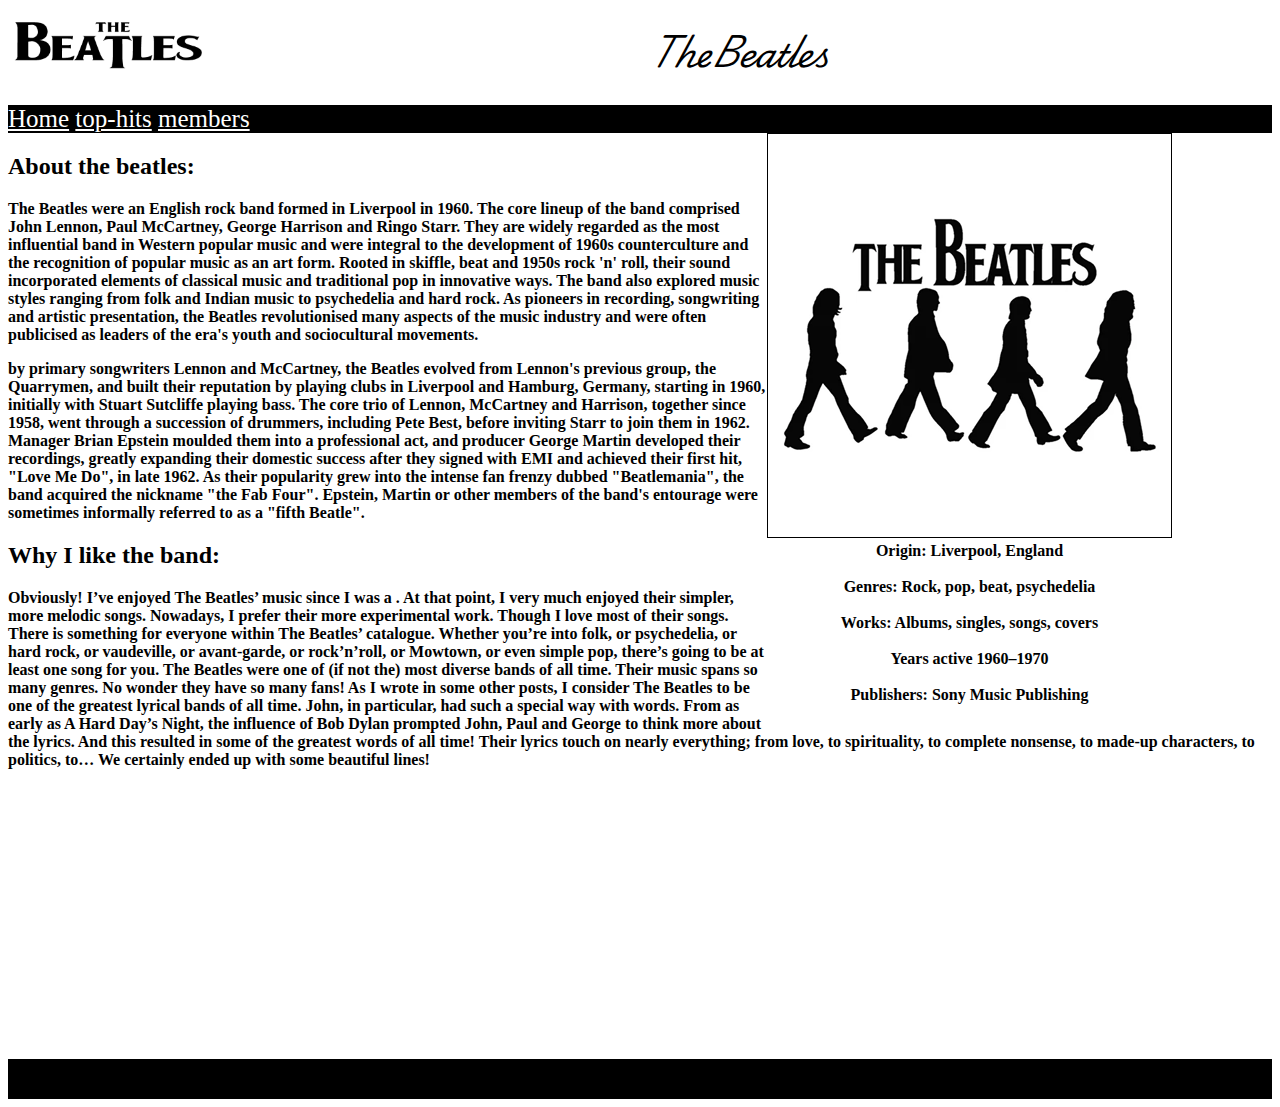
<file: index.html>
<!DOCTYPE html>
<html lang="en">
<head>
    <meta charset="UTF-8">
    <meta name="viewport" content="width=device-width, initial-scale=1.0">
    <link rel="stylesheet" href="styles.css">
    <title>TheBeatles</title>
</head>
<body>
    <header>
        <a href="index.html">
            <img src="Beatles_logo 1.png" alt="The beatles logo" style="float: left;" width="200px">
        </a>
    <div class="fonts">
    <h1 style="text-align: center; "><em>TheBeatles</em></h1>
        </div>
    </header>

    <nav>
        <div class="black">
            <a href="index.html" style="color: white;">Home</a>   <a href="top-hits.html" style="color: white;">top-hits</a>    <a href="members.html" style="color: white;">members</a>
        </div>
    </nav>

    <aside>
        <div class="margins">
            <img src="il_570xN.2336083663_rcyn 1.png" alt="the beatles photo">

            <br>Origin:	Liverpool, England </br>
            <br>Genres: Rock, pop, beat, psychedelia</br>
            <br>Works: Albums, singles, songs, covers</br>
        
            <br>Years active	1960–1970 </br>
        
            <br>Publishers:	Sony Music Publishing</br>
            
            </p>

        </div>
    </aside>

    <main>
    <h2>About the beatles: </h2>
    <p><strong>The Beatles were an English rock band formed in Liverpool in 1960. 
        The core lineup of the band comprised John Lennon, Paul McCartney, George Harrison and Ringo Starr. 
        They are widely regarded as the most influential band in Western popular music and were integral to the development of 1960s counterculture and the recognition of popular music as an art form. 
        Rooted in skiffle, beat and 1950s rock 'n' roll, their sound incorporated elements of classical music and traditional pop in innovative ways. 
        The band also explored music styles ranging from folk and Indian music to psychedelia and hard rock. As pioneers in recording, songwriting and artistic presentation, 
        the Beatles revolutionised many aspects of the music industry and were often publicised as leaders of the era's youth and sociocultural movements.</strongs> </p>
    <p><strong> by primary songwriters Lennon and McCartney, the Beatles evolved from Lennon's previous group, the Quarrymen, and 
        built their reputation by playing clubs in Liverpool and Hamburg, Germany, starting in 1960, initially with Stuart Sutcliffe playing bass.
        The core trio of Lennon, McCartney and Harrison, together since 1958, went through a succession of drummers, including Pete Best, before inviting Starr to 
        join them in 1962. Manager Brian Epstein moulded them into a professional act, and producer George Martin developed their recordings, greatly expanding their 
        domestic success after they signed with EMI and achieved their first hit, "Love Me Do", in late 1962. As their popularity grew into the intense fan frenzy 
        dubbed "Beatlemania", the band acquired the nickname "the Fab Four". 
        Epstein, Martin or other members of the band's entourage were sometimes informally referred to as a "fifth Beatle".</strong></p>
    
    <h2>Why I like the band:</h2>
    <p><strong>Obviously! I’ve enjoyed The Beatles’ music since I was a . At that point, I very much enjoyed their simpler, more melodic songs. Nowadays, I prefer their more experimental work. Though I love most of their songs.
        There is something for everyone within The Beatles’ catalogue. Whether you’re into folk, or psychedelia, or hard rock, or vaudeville, or avant-garde, or rock’n’roll, 
        or Mowtown, or even simple pop, there’s going to be at least one song for you. The Beatles were one of (if not the) most diverse bands of all time. Their music spans
        so many genres. No wonder they have so many fans!
        As I wrote in some other posts, I consider The Beatles to be one of the greatest lyrical bands of all time.     
        John, in particular, had such a special way with words. From as early as A Hard Day’s Night, the influence of Bob Dylan prompted John,
        Paul and George to think more about the lyrics. And this resulted in some of the greatest words of all time! Their lyrics touch on nearly 
        everything; from love, to spirituality, to complete nonsense, to made-up characters, to politics, to… We certainly ended up with some beautiful lines!
        </strong></p>


        
    </main>

    <hr style="border: none; border-top: 40px solid black; margin-top: 290px; padding-bottom: 0px;">
    



</body>
</html>
</file>
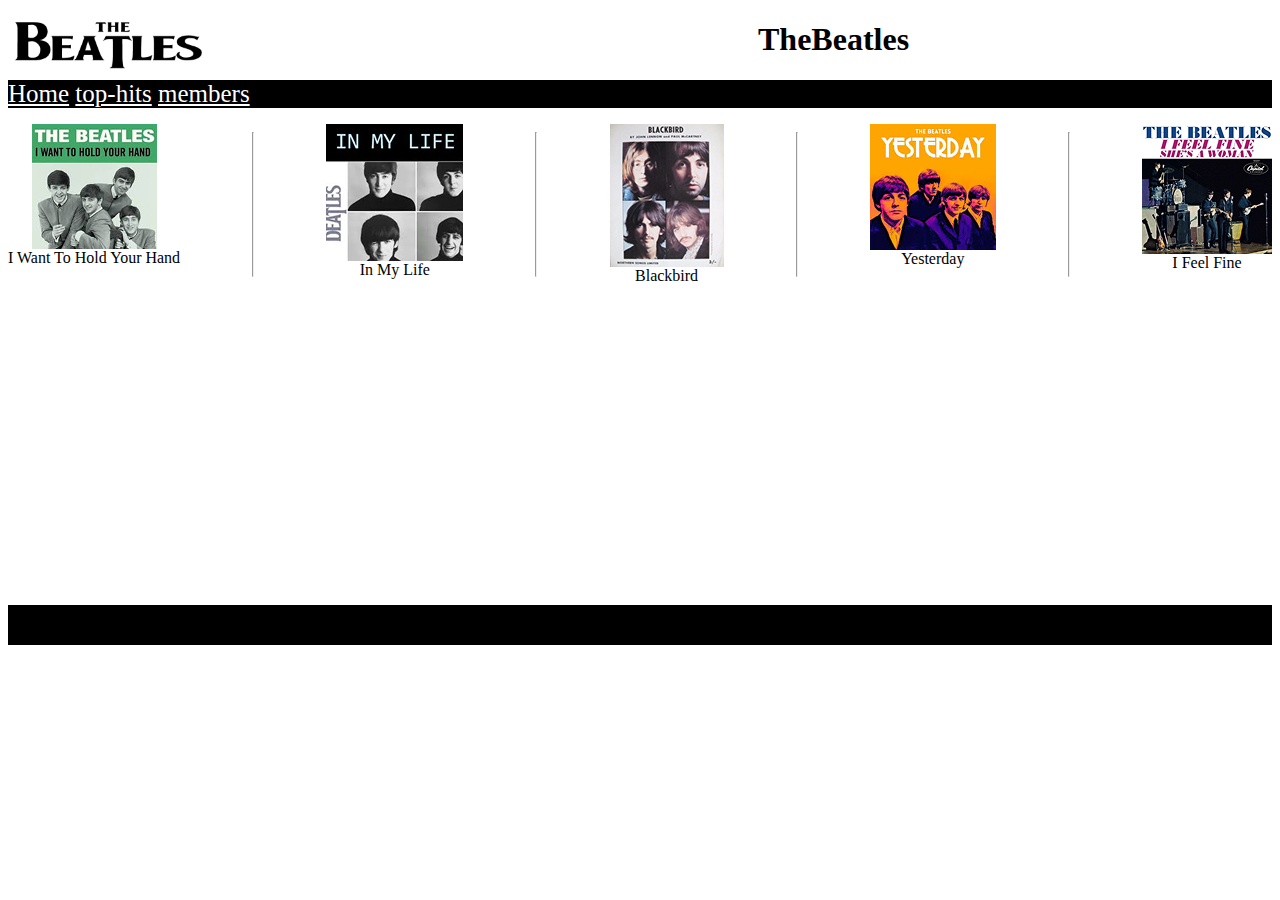
<file: top-hits.html>
<!DOCTYPE html>
<html lang="en">
<head>
    <meta charset="UTF-8">
    <meta name="viewport" content="width=device-width, initial-scale=1.0">
    <link rel="stylesheet" href="styles.css">
    <title>TheBeatles</title>
</head>
<body>
    <header>
        <a href="index.html">
            <img src="Beatles_logo 1.png" alt="The beatles logo" style="float: left;" width="200px">
        </a>
    <h1 style="margin-left: 750px">TheBeatles</h1>
    </header>

    <nav>
        <div class="black">
            <a href="index.html" style="color: white;">Home</a>   <a href="top-hits.html" style="color: white;">top-hits</a>    <a href="members.html" style="color: white;">members</a>
        </div>
    </nav>


    <ul class="songs-list ">
        <li>
        <img src="images 1.png" alt="Image">
        I Want To Hold Your Hand
        </li>

        <hr>
        
        <li>
        <img src="download 3.png" alt="img">
        In My Life
        </li>    

        <hr>

        <li>
        <img src="Blackbird_sheet_music 1.png" alt="img">
        Blackbird
        </li>

        <hr>
        
        <li>
        <img src="download 4.png" alt="img">
        Yesterday
        </li>

        <hr>

        <li>
        <img src="Beatles_I_Feel_Fine 1.png">
        I Feel Fine
        </li>

    </ul>




    <hr style="border: none; border-top: 40px solid black; margin-top: 320px;">

</body>
</html>
</file>
<file: styles.css>
@import url('https://fonts.googleapis.com/css2?family=Playwrite+AU+QLD:wght@100..400&display=swap');

body {
    background-color: white;
}
.margins {
    float: right;
    text-align: center;
    margin-right: 100px;
    font-weight: bold;
}
.black {
    background-color: black;
    font-size: 25px;
    margin: 0px;
    padding: 0px;
    
}

ul {
    white-space: nowrap;
}
.fonts {
    font-family: "Playwrite Au QLD", cursive;
    font-weight: bolder;
}
.songs-list {
    display: flex;
    gap: 20px; 
    list-style: none; 
    padding: 0;
  }
  
  .songs-list li {
    display: flex;
    flex-direction: column; 
    align-items: center;
  }
</file>
